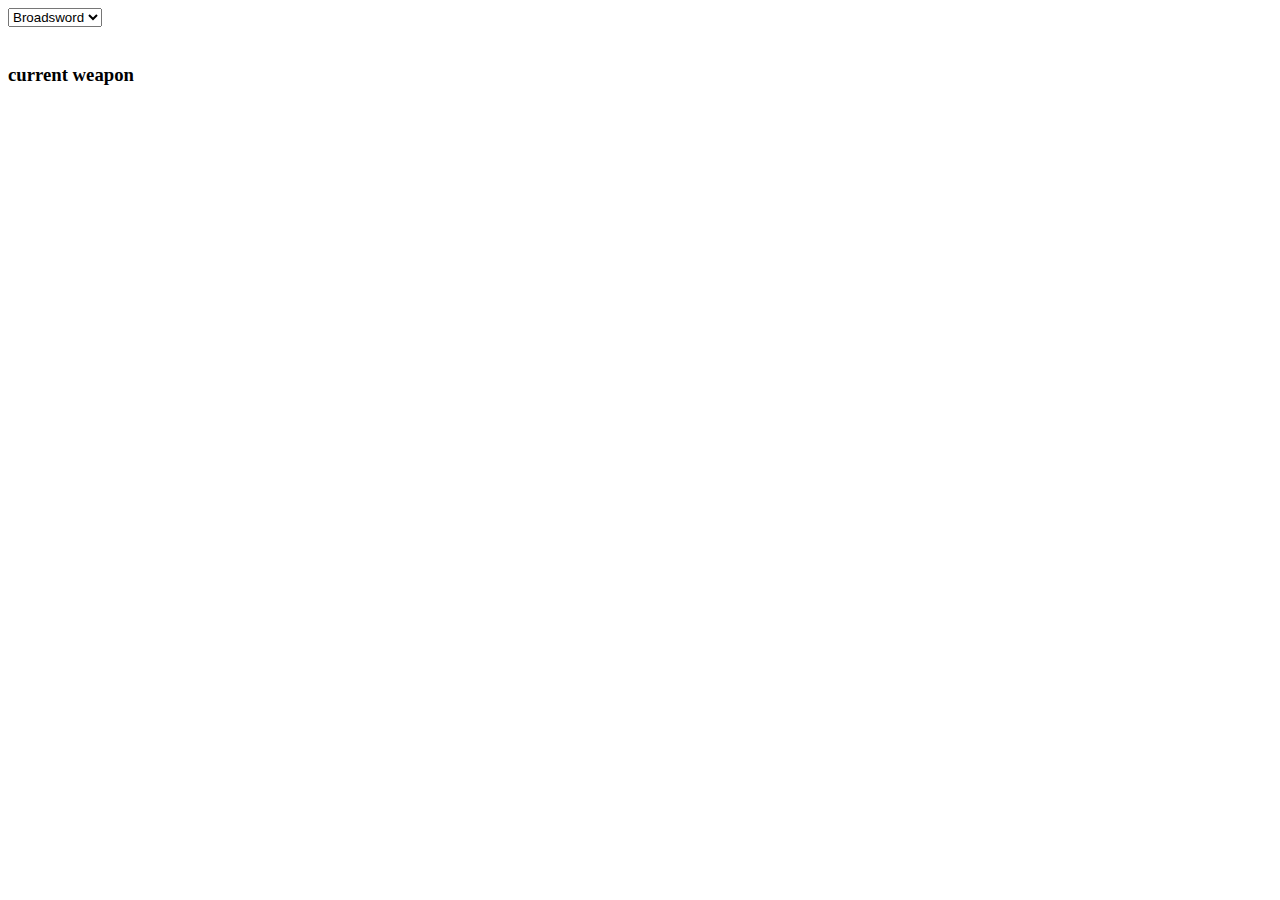
<file: Week 5/Javascript_Advanced_Examples/Exercise1/index.html>
<!doctype html>
<html>
<head>
<meta charset="utf-8">
<title>Exercise 1</title>
<script src="main.js"></script>
</head>

<body onLoad="OnLoad()">
<form>
	<select name="weapons" onChange="SelectWeapon()"></select>
</form>
<br />
<h3 id="currentWeapon">current weapon</h3>

</body>
</html>
</file>
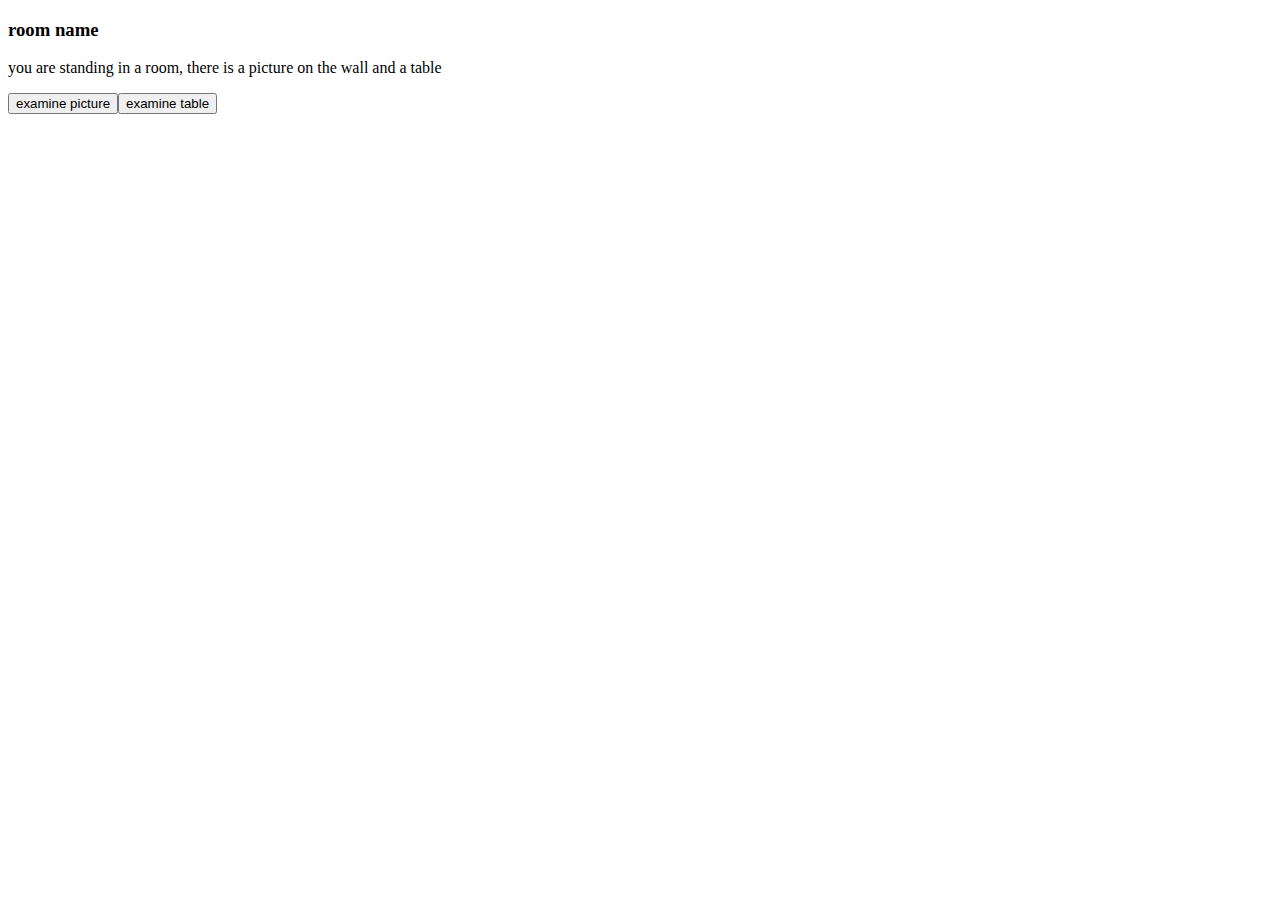
<file: Week 5/Javascript_Advanced_Examples/Exercise3/index.html>
<!doctype html>
<html>
<head>
<meta charset="utf-8">
<title>Exercise 3</title>
<script src="main.js"></script>
</head>

<body onLoad="OnLoad()">

<h3 id="roomtitle"></h3>
<p id="roomtext"></p>
<div id="roomchoices"></div>

</body>
</html>
</file>
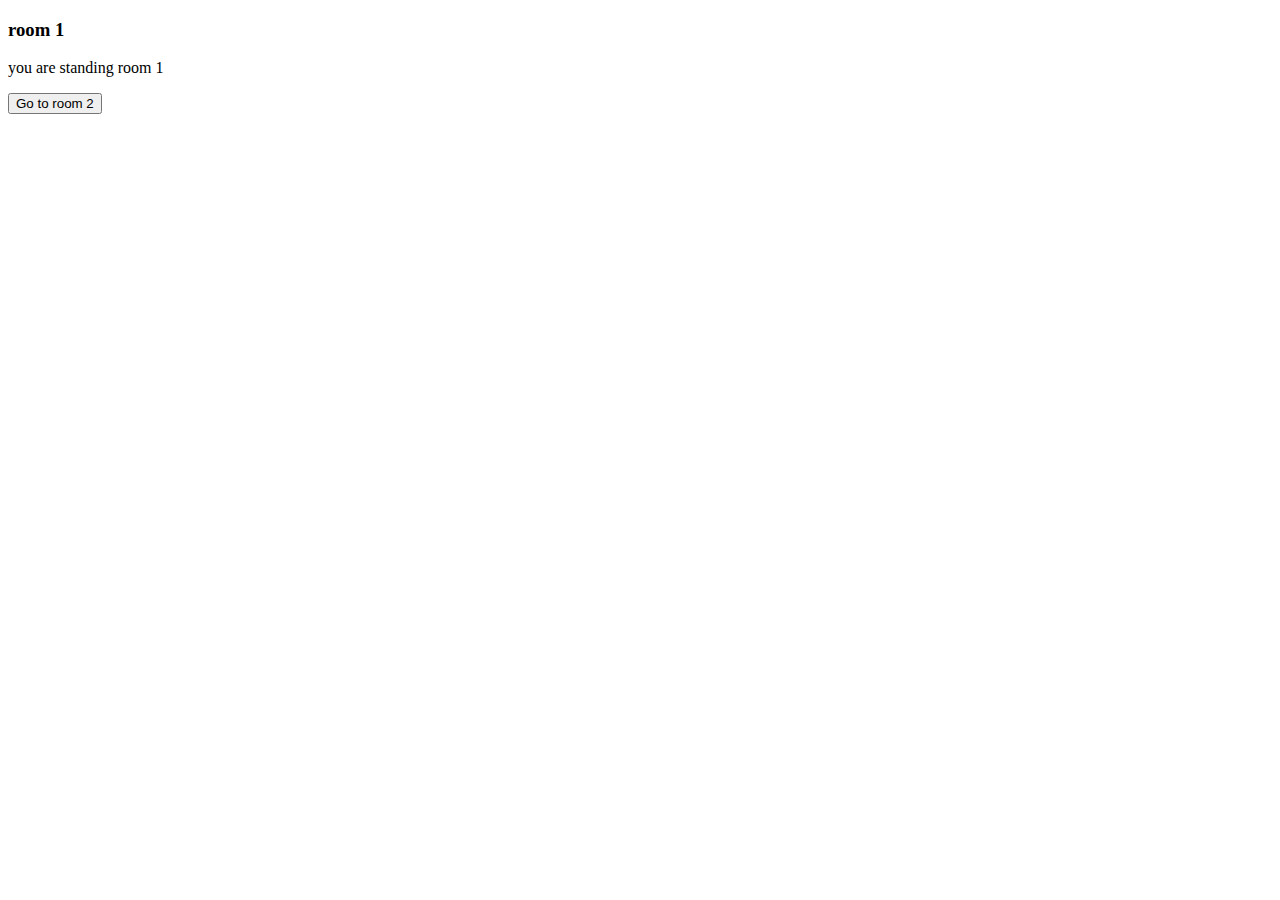
<file: Week 5/Javascript_Advanced_Examples/Exercise4/index.html>
<!doctype html>
<html>
<head>
<meta charset="utf-8">
<title>Exercise 4</title>
<script src="data.js"></script>
<script src="main.js"></script>
</head>

<body onLoad="OnLoad()">

<h3 id="roomTitle">Room title</h3>
<p id="roomText">Room text</p>

<div id="roomChoices">Room choice buttons</div>



</body>
</html>
</file>
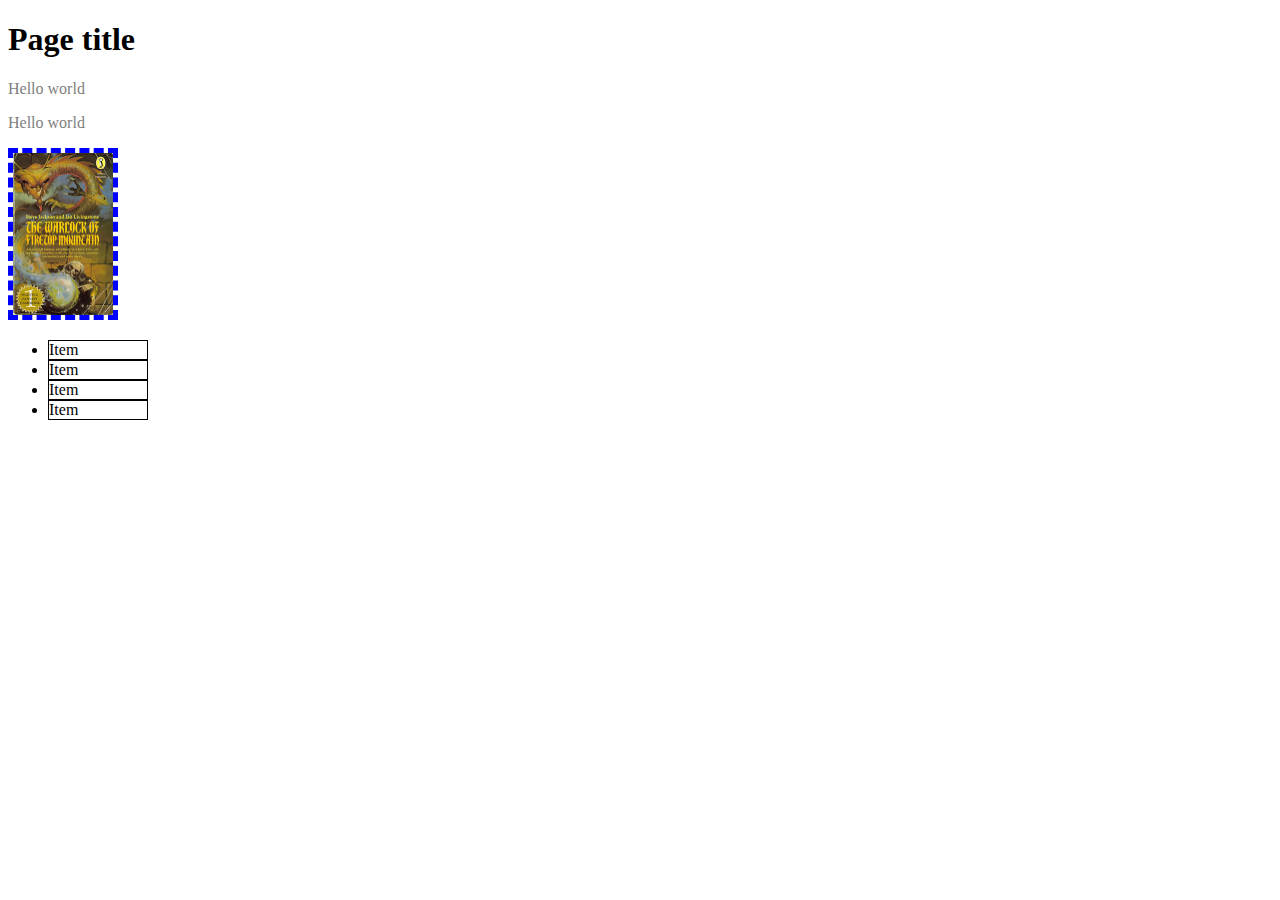
<file: Week 2/CSS_Basic_Examples/Exercise 1 - Type Selectors/TypeSelectors.html>
<!DOCTYPE html>
<html>
<head>
<meta charset="UTF-8">
<title>CSS Basic Exercises - Type Selectors</title>
<link rel="stylesheet" href="SelectorStyle.css" />
<style>

</style>
</head>

<body>

<h1>Page title</h1>

<p>Hello world</p>
<p>Hello world</p>

<img src="img/warlock.jpg" />


<ul>
  <li>Item</li>
  <li>Item</li>
  <li>Item</li>
  <li>Item</li>
</ul>




</body>

</html>
</file>
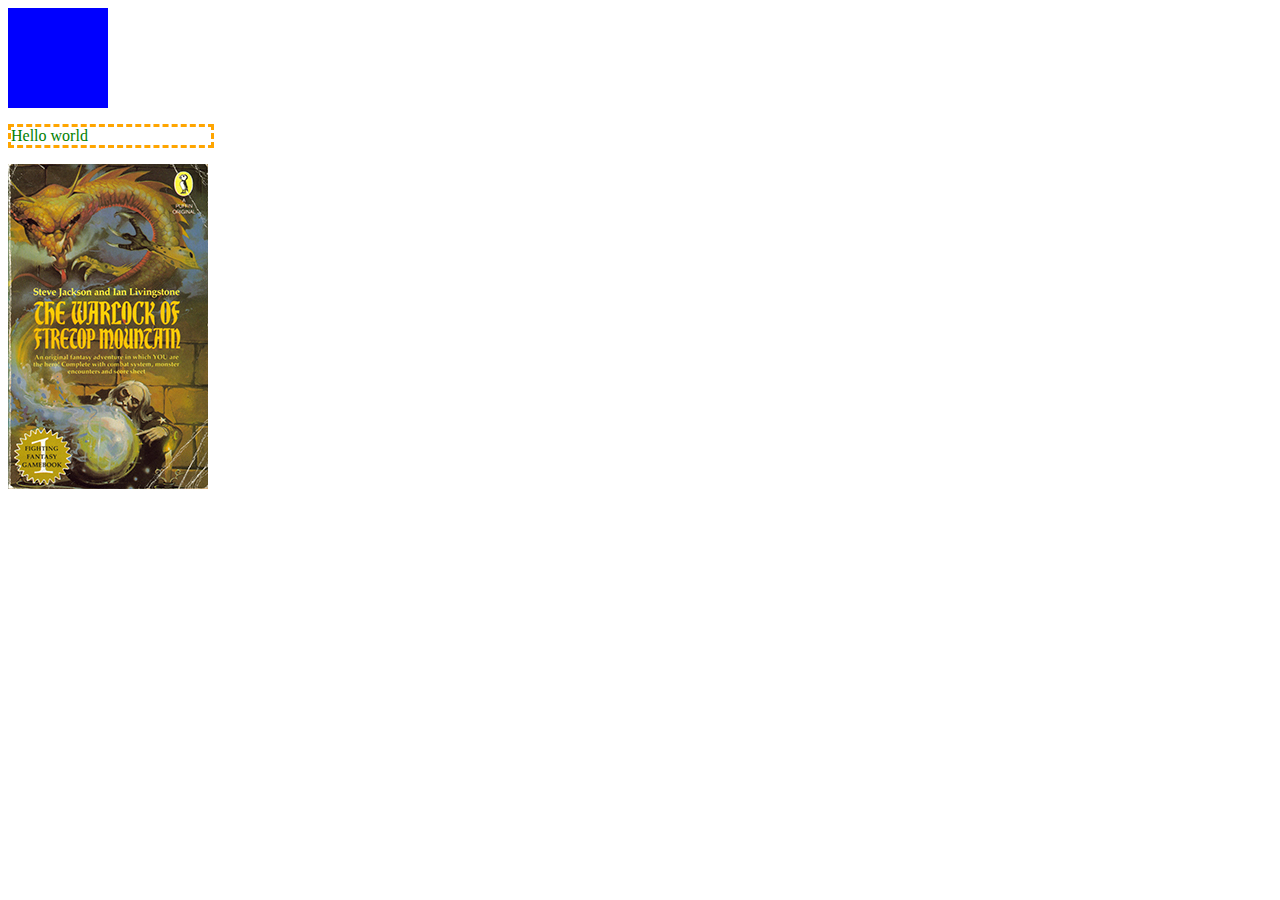
<file: Week 2/CSS_Basic_Examples/Exercise 2 - Class Selectors/ClassSelectors.html>
<!DOCTYPE html>
<html>
<head>
<meta charset="UTF-8">
<title>CSS Basic Exercises - Class Selectors</title>
<link rel="stylesheet" href="ClassSelectorStyle.css" />
<style>

</style>
</head>

<body>

<div class="box"></div>

<p class="para">Hello world</p>

<div class="backgroundImage"></div>

</body>

</html>
</file>
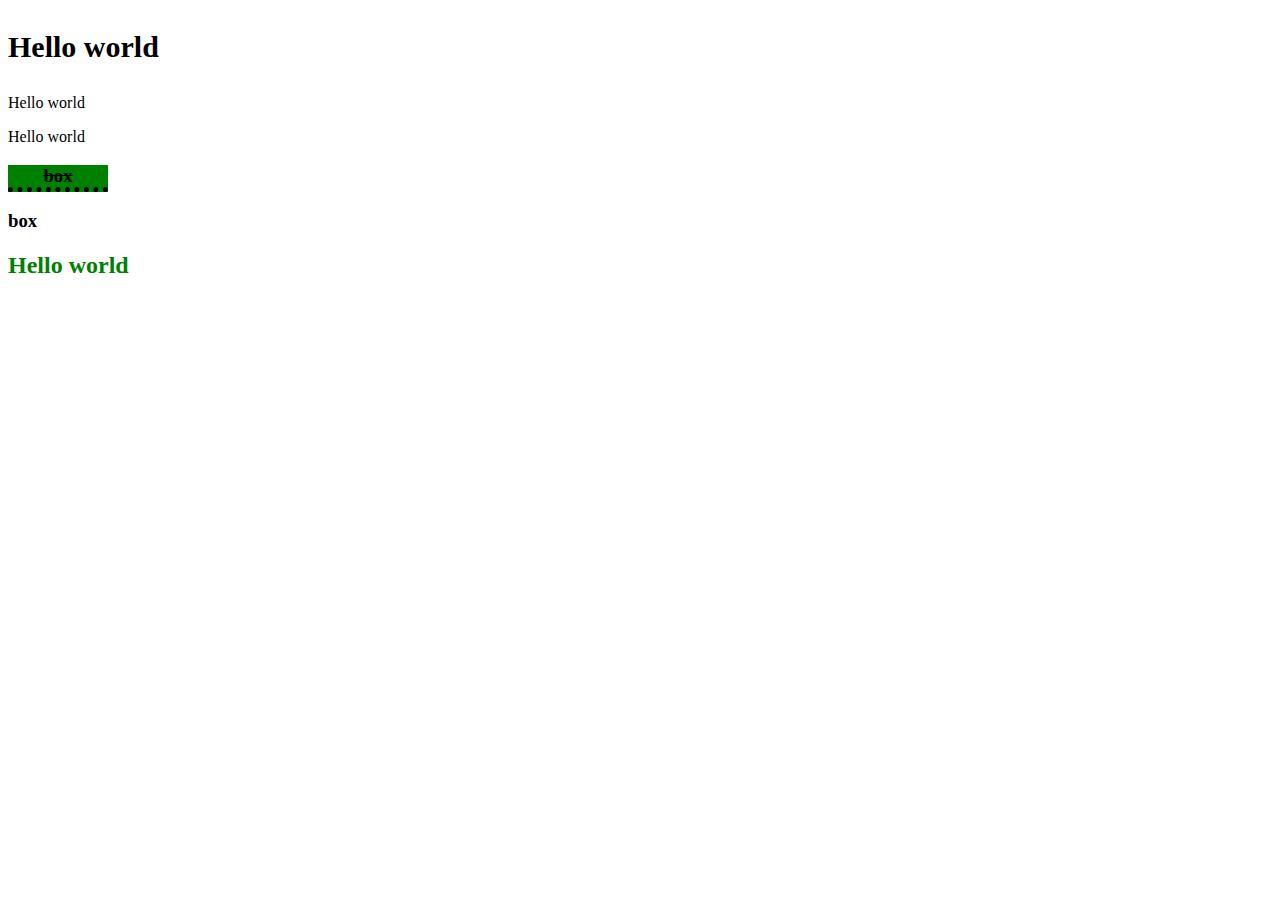
<file: Week 2/CSS_Basic_Examples/Exercise 3 - ID Selectors/IDSelectors.html>
<!DOCTYPE html>
<html>
<head>
<meta charset="UTF-8">
<title>CSS Basic Exercises - ID Selectors</title>
<link rel="stylesheet" href="IDSelectorStyle.css" />
<style>

</style>
</head>

<body>

<p id="hello">Hello world</p>
<p>Hello world</p>
<p>Hello world</p>


<h3 id="box">box</h3>
<h3>box</h3>

<h2 id="fontchange">Hello world</h2>


</body>

</html>
</file>
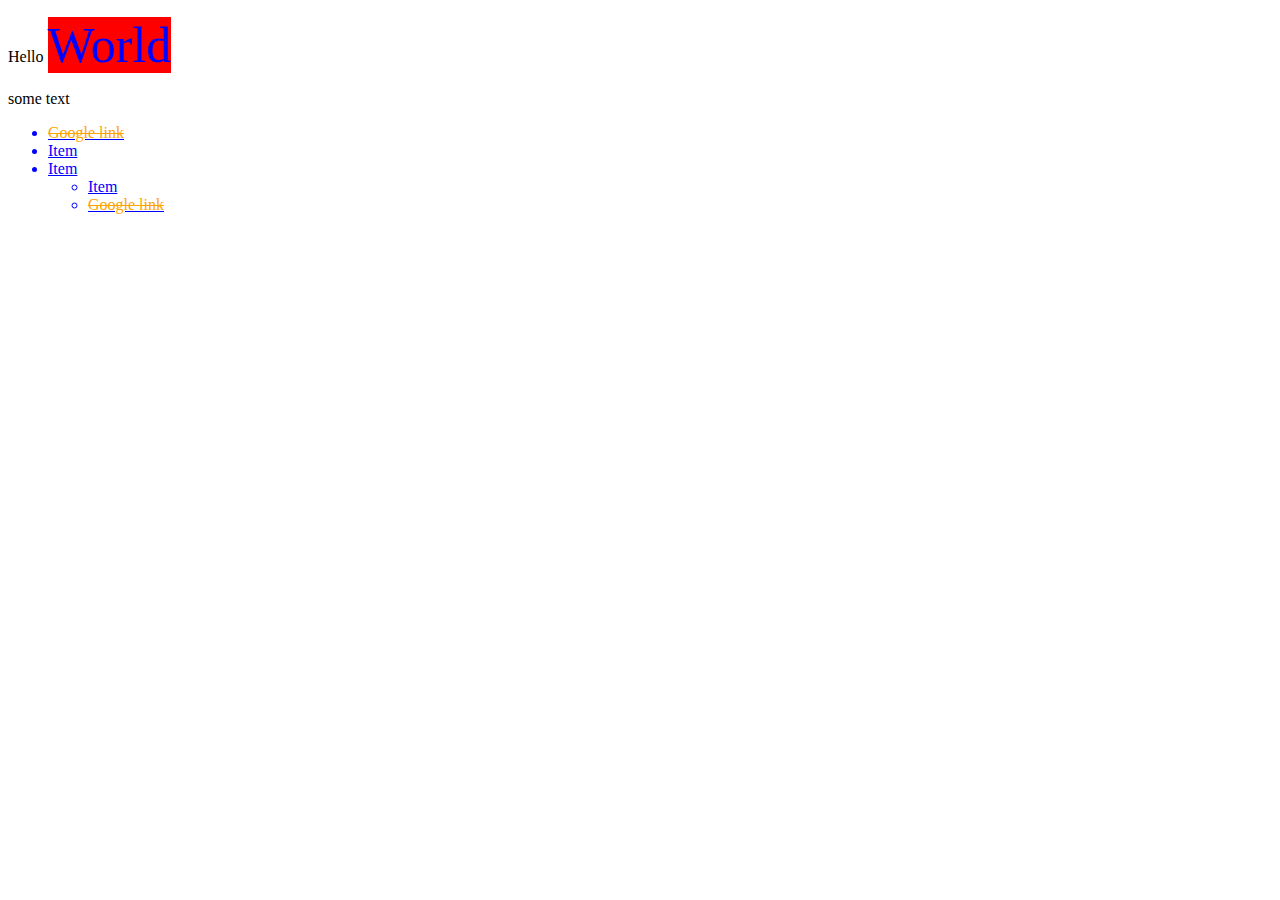
<file: Week 2/CSS_Basic_Examples/Exercise 4 - Descendant Selectors/DescendantSelectors.html>
<!DOCTYPE html>
<html>
<head>
<meta charset="UTF-8">
<title>CSS Basic Exercises - Descendant Selectors</title>
<link rel="stylesheet" href="DescendantSelectorStyle.css" />
<style>

</style>
</head>

<body>

<p>Hello <span>World</span></p>
<span>some text</span>

<ul>
  <li><a href="http://www.google.com">Google link</a></li>
  <li>Item</li>
  <li>Item</li>
  <ul>
    <li>Item</li>
    <li><a href="http://www.google.com">Google link</a></li>
  </ul>
</ul>

</body>

</html>
</file>
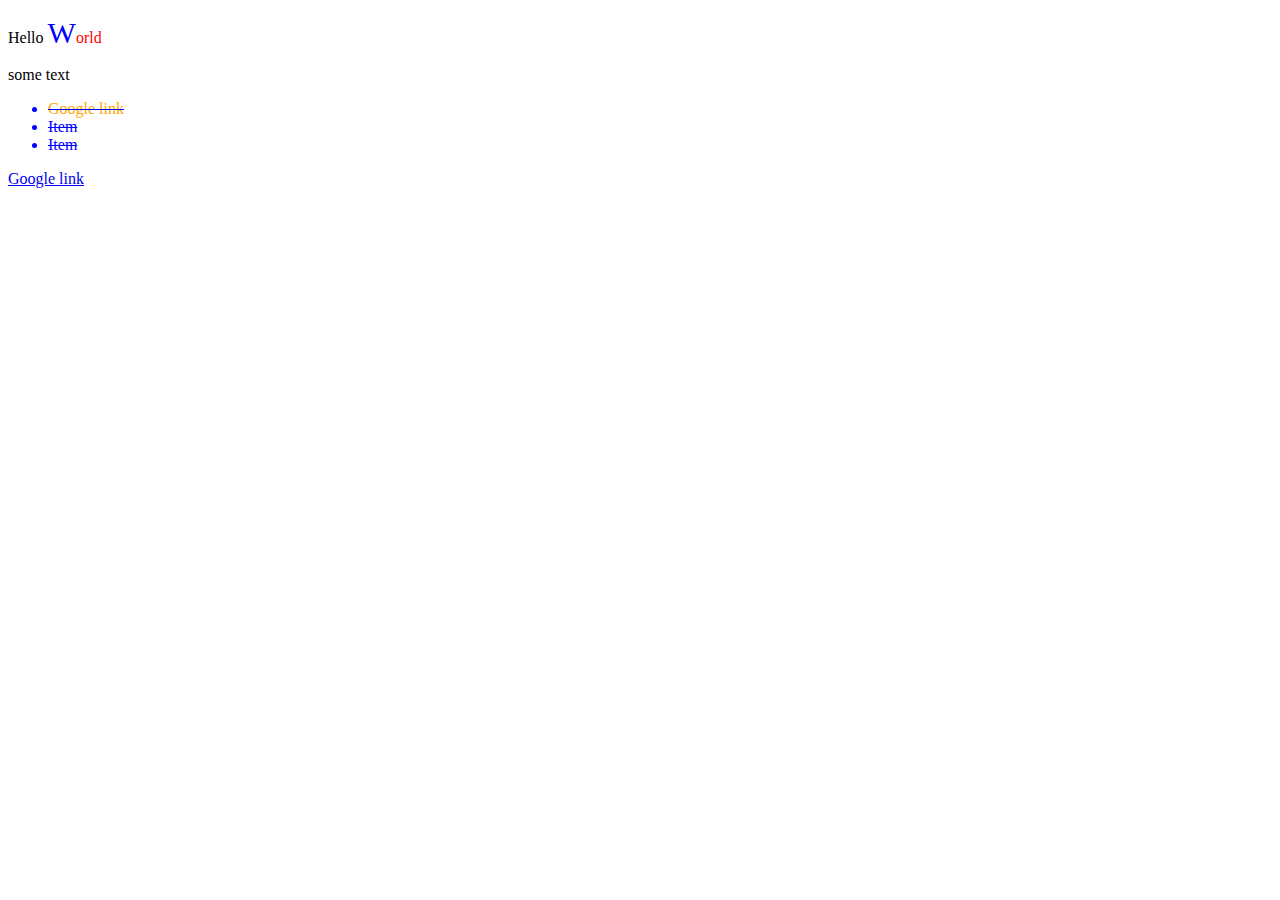
<file: Week 2/CSS_Basic_Examples/Exercise 5 - Child Selectors/ChildSelectors.html>
<!DOCTYPE html>
<html>
<head>
<meta charset="UTF-8">
<title>CSS Basic Exercises - Child Selectors</title>
<link rel="stylesheet" href="ChildSelectorstyle.css" />
<style>

</style>
</head>

<body>

<p>Hello <span><span>W</span>orld</span></p>
<span>some text</span>

<ul>
  <li><a href="http://www.google.com">Google link</a></li>
  <li>Item</li>
  <li>Item</li>
</ul>

<a href="http://www.google.com">Google link</a>
</body>

</html>
</file>
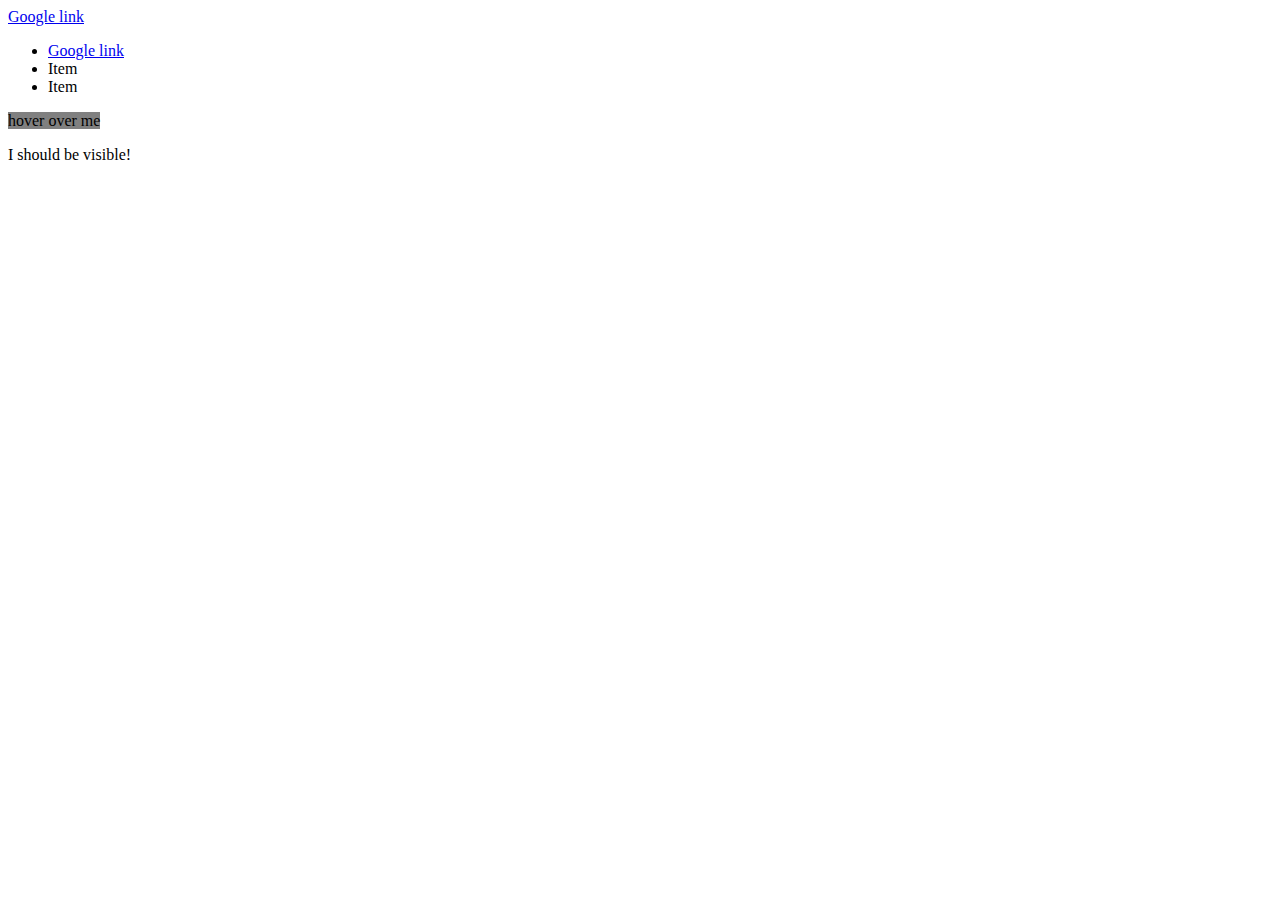
<file: Week 2/CSS_Basic_Examples/Exercise 6 - Pseudo-class Selectors/PseudoClassSelectors.html>
<!DOCTYPE html>
<html>
<head>
<meta charset="UTF-8">
<title>CSS Basic Exercises - Pseudo-class Selectors</title>
<link rel="stylesheet" href="PseudoClassSelectorstyle.css" />
<style>

</style>
</head>

<body>

<a href="http://www.google.com">Google link</a>

<ul>
  <li><a href="http://www.google.com">Google link</a></li>
  <li>Item</li>
  <li>Item</li>
</ul>


<div>
<span>hover over me</span>
</div>


<div>
  <p>I should not be visible!</p>
  <p>I should be visible!</p>
</div>


</body>

</html>
</file>
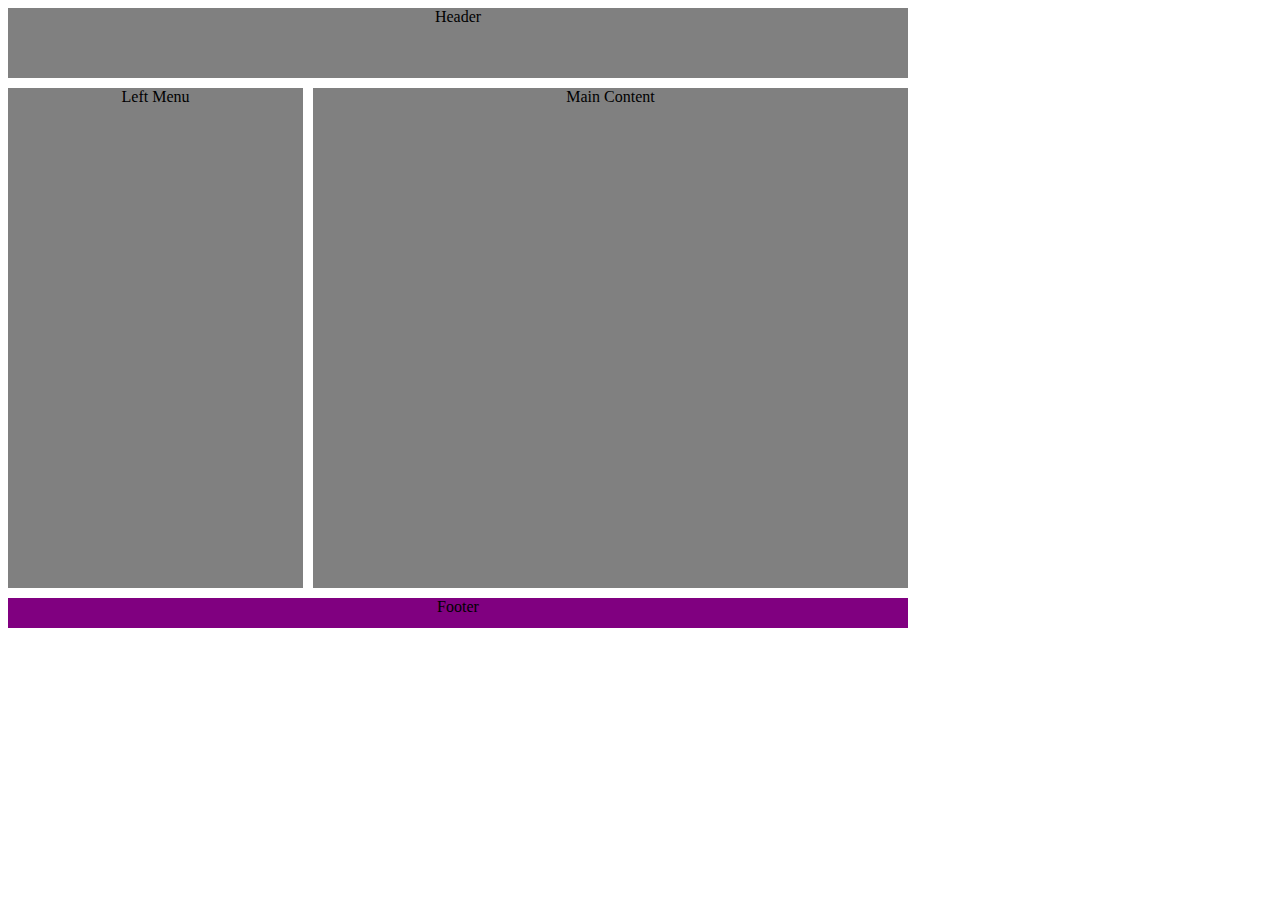
<file: Week 3/Exercise Files/Exercise 3 - Box Model A/BoxModelA.html>
<!DOCTYPE html>
<html>
  <head>
    <title>Advanced CSS - Box Model A</title>
    <link rel="stylesheet" href="BoxModelAStyle.css" />
  </head>
  <body>

    <div id="container">
      <div id="header">Header</div>
      <div id="leftmenu">Left Menu</div>
      <div id="maincontent">Main Content</div>
      <div class="clear"></div>
      <div id="footer">Footer</div>
    </div>

  </body>
</html>
</file>
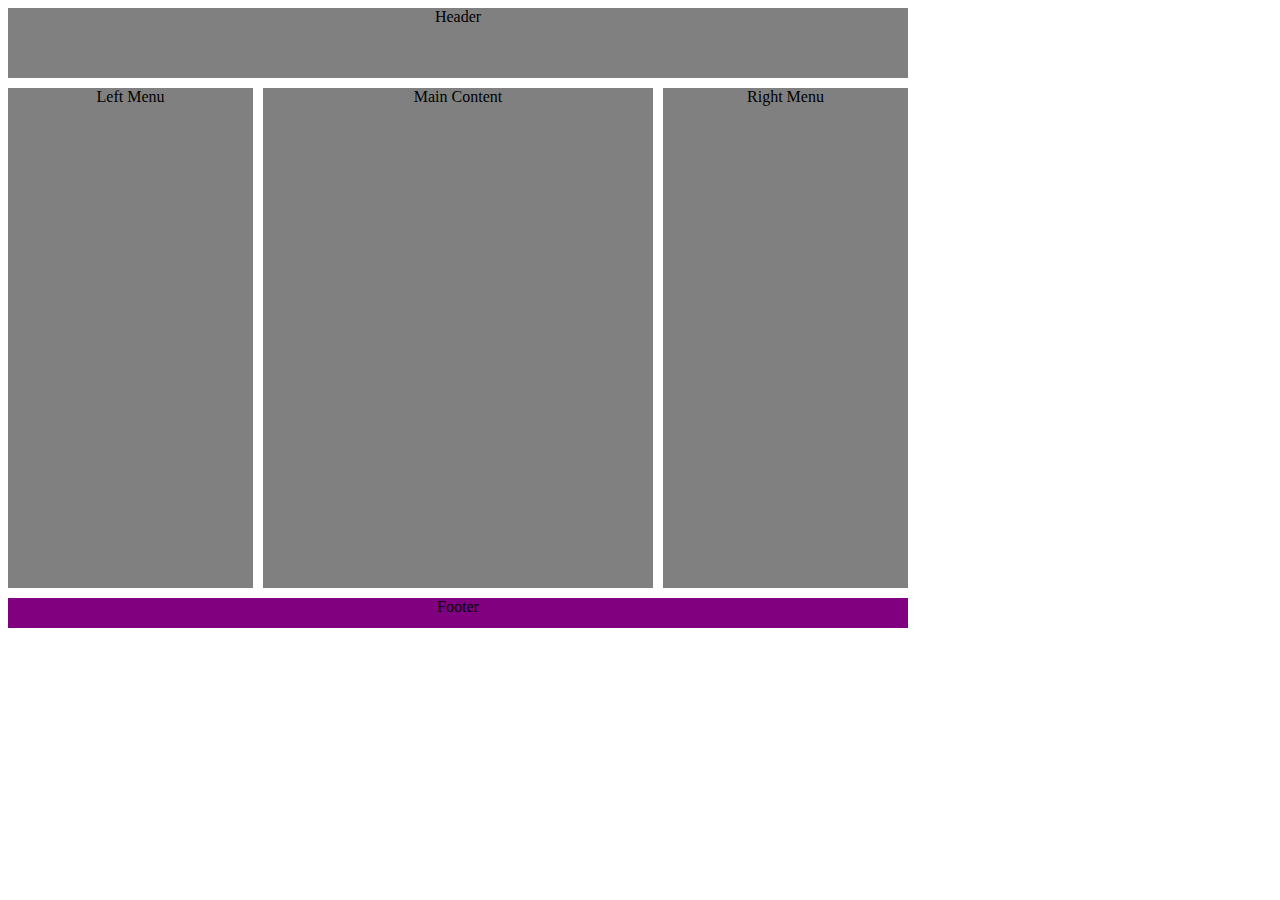
<file: Week 3/Exercise Files/Exercise 4 - Box Model B/BoxModelB.html>
<!DOCTYPE html>
<html>
  <head>
    <meta charset="UTF-8">
    <title>Advanced CSS - Box Model B</title>
    <link rel="stylesheet" href="BoxModelBStyle.css" />
  </head>

  <body>

    <div id="container">
      <div id="header">Header</div>
      <div id="leftmenu">Left Menu</div>
      <div id="maincontent">Main Content</div>
      <div id="rightmenu">Right Menu</div>
      <div class="clear"></div>
      <div id="footer">Footer</div>
    </div>

  </body>
</html>
</file>
<file: Week 2/CSS_Basic_Examples/Exercise 1 - Type Selectors/SelectorStyle.css>
h1
{
  font-family:"sans-serif";
}
P
{
  color:Grey;
}
img {
    width:100px;
    border-style:dashed;
    border-width:5px;
    border-color:blue;
}
ul {
    width:100px;
}

ul>li{
      Padding:0px;
      border-style:solid;
      border-color:black;
      border-width:1px;
}
box{
    background-color:blue;
    width:100px;
    length:100px;
}
</file>
<file: Week 2/CSS_Basic_Examples/Exercise 2 - Class Selectors/ClassSelectorStyle.css>
.box {
      background-color:blue;
      width:100px;
      height:100px;
}
.para{
      color:green;
      border-style:dashed;
      width:200px;
      border-color:orange;
}
.backgroundImage{
                background-image:url("img/warlock.jpg");
                width:200px;
                height:325px;

}
</file>
<file: Week 2/CSS_Basic_Examples/Exercise 3 - ID Selectors/IDSelectorStyle.css>
#hello{
      font-size:30px;
      font-weight:bold;
}
#box{
      text-decoration:line-through;
      width: 100px;
      text-align:center;
      background-color:green;
      border-bottom-style:dotted;
      border-width: 5px;
}
#fontchange{
            font-family: cursive;
            color: green;
}
</file>
<file: Week 2/CSS_Basic_Examples/Exercise 4 - Descendant Selectors/DescendantSelectorStyle.css>
p span{
          background-color: red;
          color: blue;
          font-size: 50px;
}
ul li{
    color: blue;
    text-decoration:underline;

}
ul li a{
  color: orange;
  text-decoration: line-through;
}
</file>
<file: Week 2/CSS_Basic_Examples/Exercise 5 - Child Selectors/ChildSelectorstyle.css>
p > span {
  color: red;
  font-family: cursive;
}
span > span{
  color: blue;
  font-size: 30px;
}
ul > li {
      color: blue;
      text-decoration: line-through;
}
li > a{
  color: orange;
  text-decoration: none;
}
</file>
<file: Week 2/CSS_Basic_Examples/Exercise 6 - Pseudo-class Selectors/PseudoClassSelectorstyle.css>
a:hover {
  color: orange;
}
li a:hover {
        text-decoration: none;
        color: red;
}
div p:first-of-type {
  display: none;
}
span{
  background-color: grey;
}
 div p:hover{
   display: block;
 }
</file>
<file: Week 3/Exercise Files/Exercise 3 - Box Model A/BoxModelAStyle.css>
#container
{
  position: relative;
  margin: 0 auto;
  text-align: center;
}

#header
{
  height: 70px;
  width: 900px;
  background-color: grey;
  margin-bottom: 10px;
}

#leftmenu{
  height: 500px;
  width: 295px;
  background-color: grey;
  float: left;
  margin-right: 10px;
}

#maincontent
{
  height: 500px;
  width: 595px;
  background-color: grey;
  float: left;
}

div.clear
{
  clear: both;;
}

#footer
{
  width: 900px;
  height: 30px;
  background-color: purple;
  margin-top: 10px;
}
</file>
<file: Week 3/Exercise Files/Exercise 4 - Box Model B/BoxModelBStyle.css>
#container
{
  position: relative;
  margin: 0 auto;
  text-align: center;
}

#header
{
  height: 70px;
  width: 900px;
  background-color: grey;
  margin-bottom: 10px;
}

#leftmenu{
  height: 500px;
  width: 245px;
  background-color: grey;
  float: left;
  margin-right: 10px;
}

#rightmenu{
  height:500px;
  width: 245px;
  background-color: grey;
  float: left;
  margin-left: 10px
}

#maincontent
{
  height: 500px;
  width: 390px;
  background-color: grey;
  float: left;
}

div.clear
{
  clear: both;;
}

#footer
{
  width: 900px;
  height: 30px;
  background-color: purple;
  margin-top: 10px;
}
</file>
